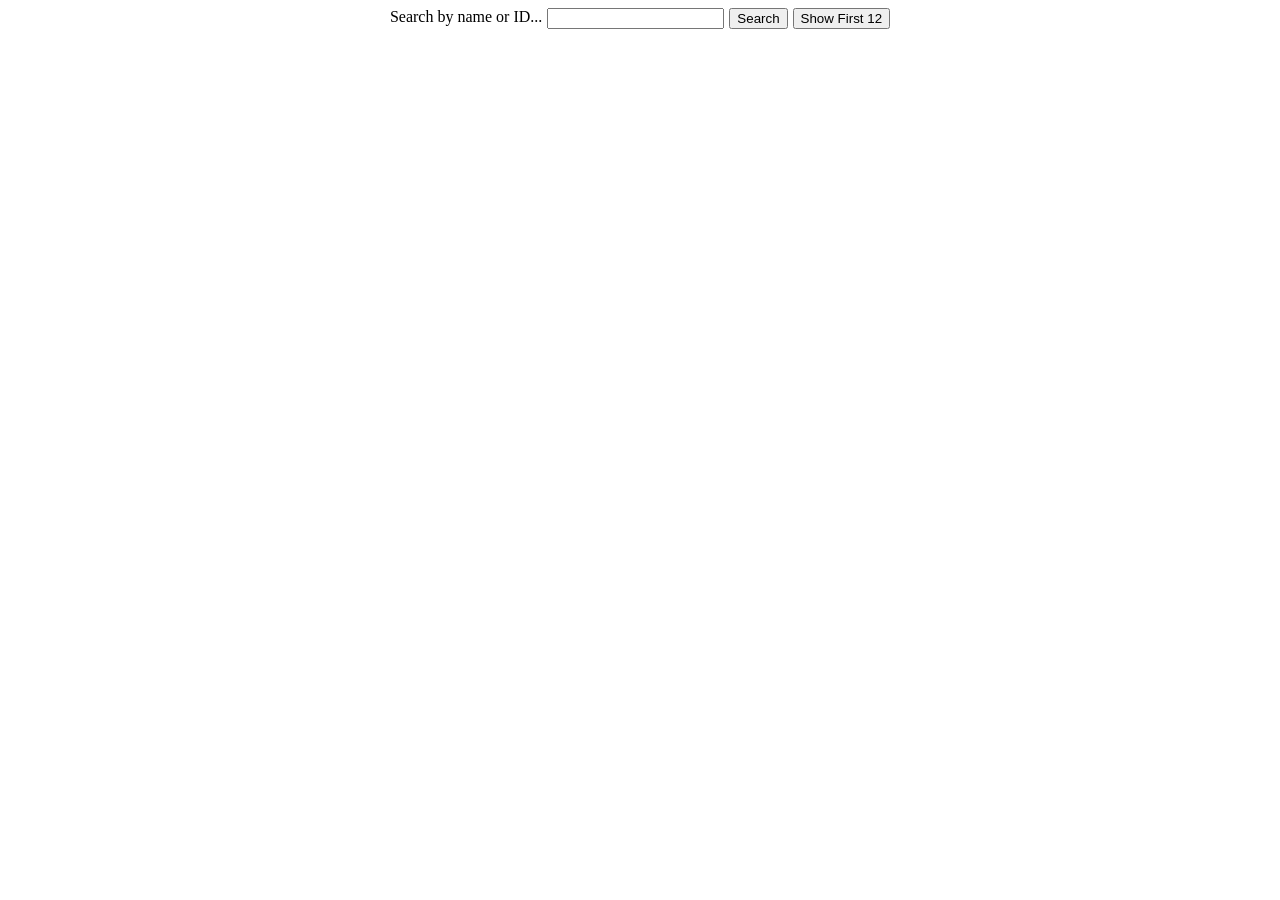
<file: index.html>
<!doctype html>
<html lang="en">
  <head>
    <meta charset="UTF-8" />
    <meta name="viewport" content="width=device-width, initial-scale=1.0" />
    <script src="app.js" defer></script>
    <link rel="stylesheet" href="style.css" />
    <title>Pokemon Cards</title>
  </head>
  <body>
    <div class="top-thing">
      <label for="text" id="text-label">Search by name or ID...</label>
      <input id="text-input" type="text" />
      <button id="searchBtn">Search</button>
      <button id="showFirstBtn">Show First 12</button>
    </div>

    <div class="container">
      <div id="characterCards"></div>
    </div>
  </body>
</html>
</file>
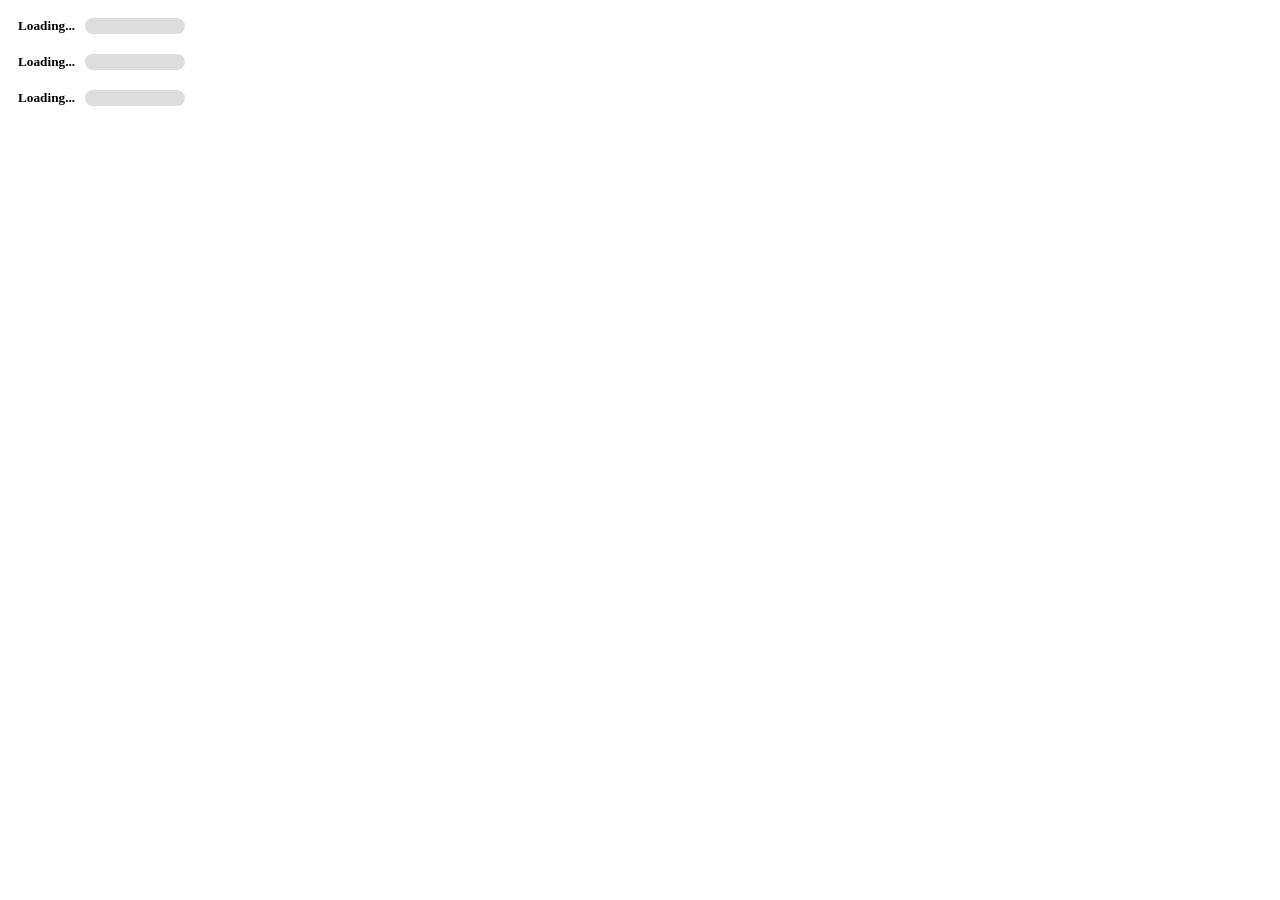
<file: test.html>
<!doctype html>
<html lang="en">
  <head>
    <meta charset="UTF-8" />
    <meta name="viewport" content="width=device-width, initial-scale=1.0" />
    <link rel="stylesheet" href="test.css" />
    <script src="test.js" defer></script>
    <title>Document</title>
  </head>
  <body>
    <div id="loader">
      <h5>Loading...</h5>
      <div id="progress-bar">
        <div id="progress-fill"></div>
      </div>
    </div>
    <div id="loader">
      <h5>Loading...</h5>
      <div id="progress-bar">
        <div id="progress-fill"></div>
      </div>
    </div>
    <div id="loader">
      <h5>Loading...</h5>
      <div id="progress-bar">
        <div id="progress-fill"></div>
      </div>
    </div>
  </body>
</html>
</file>
<file: style.css>
#characterCards {
  display: grid;
  grid-template-columns: repeat(6, 1fr);
  gap: 16px;
  text-align: left;
}

.container {
  margin: 0;
  min-height: 80vh;
  display: grid;
  place-items: center;
  padding: 40px;
}

h3 {
  color: black;
  display: flex;
  margin-bottom: auto;
  justify-content: center;
}

img {
  width: 200px;
  height: 250px;
  margin: auto;
  display: block;
}

/* body {
  margin: 0;
  display: flex;
  justify-content: center;
} */

.card {
  position: relative;
  border-radius: 10px;
  background-color: red;
  width: 250px;
  height: 450px;
}

.progress-bar {
  width: 130px;
  height: 16px;
  background-color: #ddd;
  border-radius: 10px;
  display: block;
  /* margin: 0 auto; */
}

.progress-fill {
  width: 0%;
  height: 100%;
  background-color: green;
  border-radius: 10px;
}

.loader-div {
  display: flex;
  align-items: center;
  gap: 10px;
}

#nameOfCharacter,
#type {
  margin-top: auto;
}

.loader-div {
  display: flex;
  justify-content: space-between;
}

.stat-label {
  margin: 0.5em 0;
}

.stats {
  padding: 1em;
}

.top-thing {
  height: fit-content;
  display: flex;
  justify-content: center;
  gap: 5px;
}
</file>
<file: test.css>
#progress-bar{
  width: 100px;
  height: 16px;
  background-color: #ddd;
  border-radius: 10px;
}

#progress-fill{
  width: 0%;
  height: 100%;
  background-color: green;
}

#loader {
  display: flex;
  align-items: center;
  gap: 10px;
  padding: 10px;
}

#loader h5 {
  margin: 0;
}
</file>
